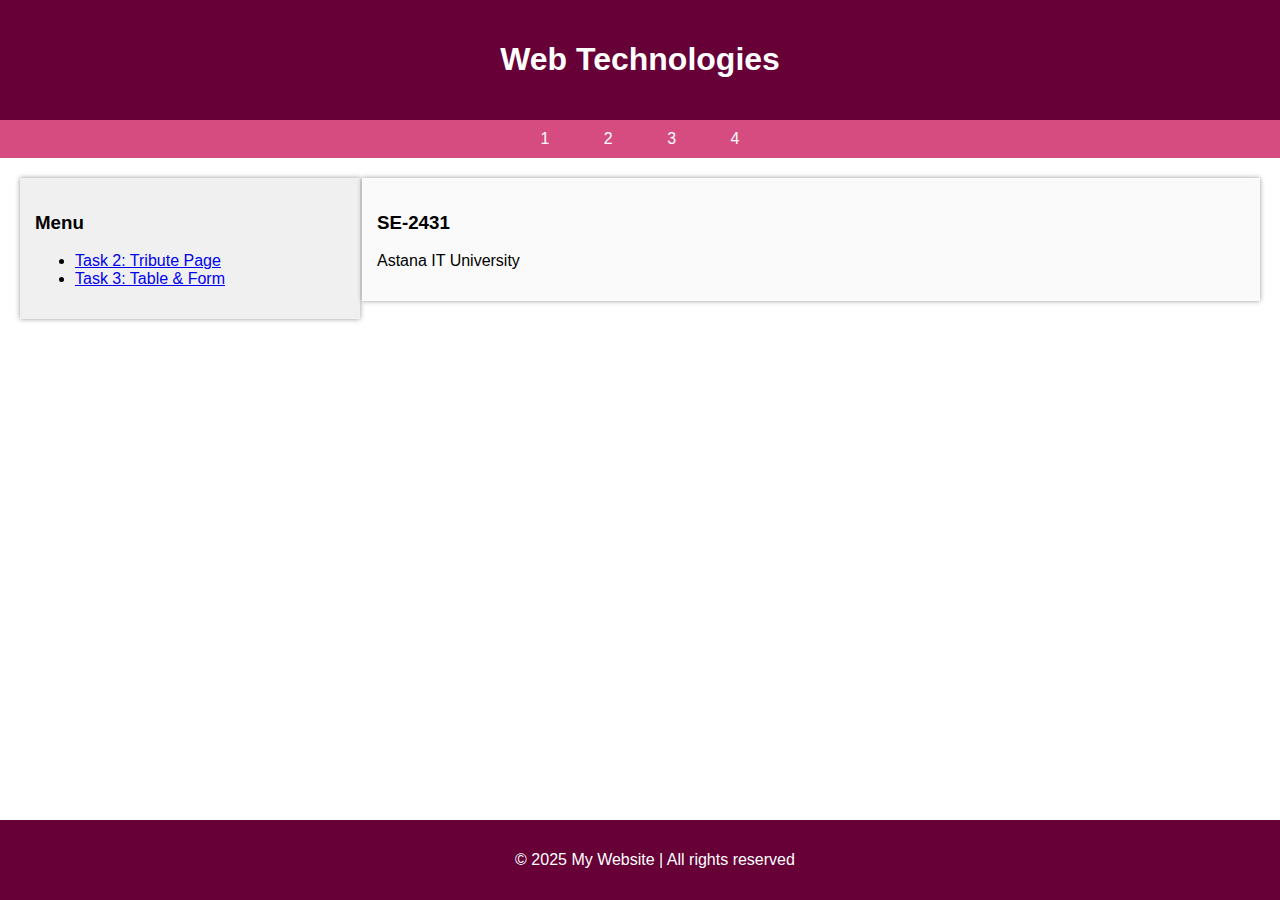
<file: index.html>
<!DOCTYPE html>
<html lang="en">
<head>
  <meta charset="UTF-8">
  <title>My Website</title>
  <link rel="stylesheet" href="style.css">
</head>
<body>

  <div id="header">
    <h1>Web Technologies</h1>
  </div>

  <div id="nav">
    <a href="#">1</a>
    <a href="#">2</a>
    <a href="#">3</a>
    <a href="#">4</a>
  </div>

  <div id="container">
    <div id="sidebar">
      <h3>Menu</h3>
      <ul>
      <li><a href="../Task 2/task2.html" target="_blank">Task 2: Tribute Page</a></li>
      <li><a href="../Task 3/task3.html" target="_blank">Task 3: Table & Form</a></li>
      </ul>
    </div>

    <div id="aside">
      <h3>SE-2431</h3>
      <p>Astana IT University</p>
    </div>
  </div>

  <div id="footer">
    <p>© 2025 My Website | All rights reserved</p>
  </div>
</body>
</html>
</file>
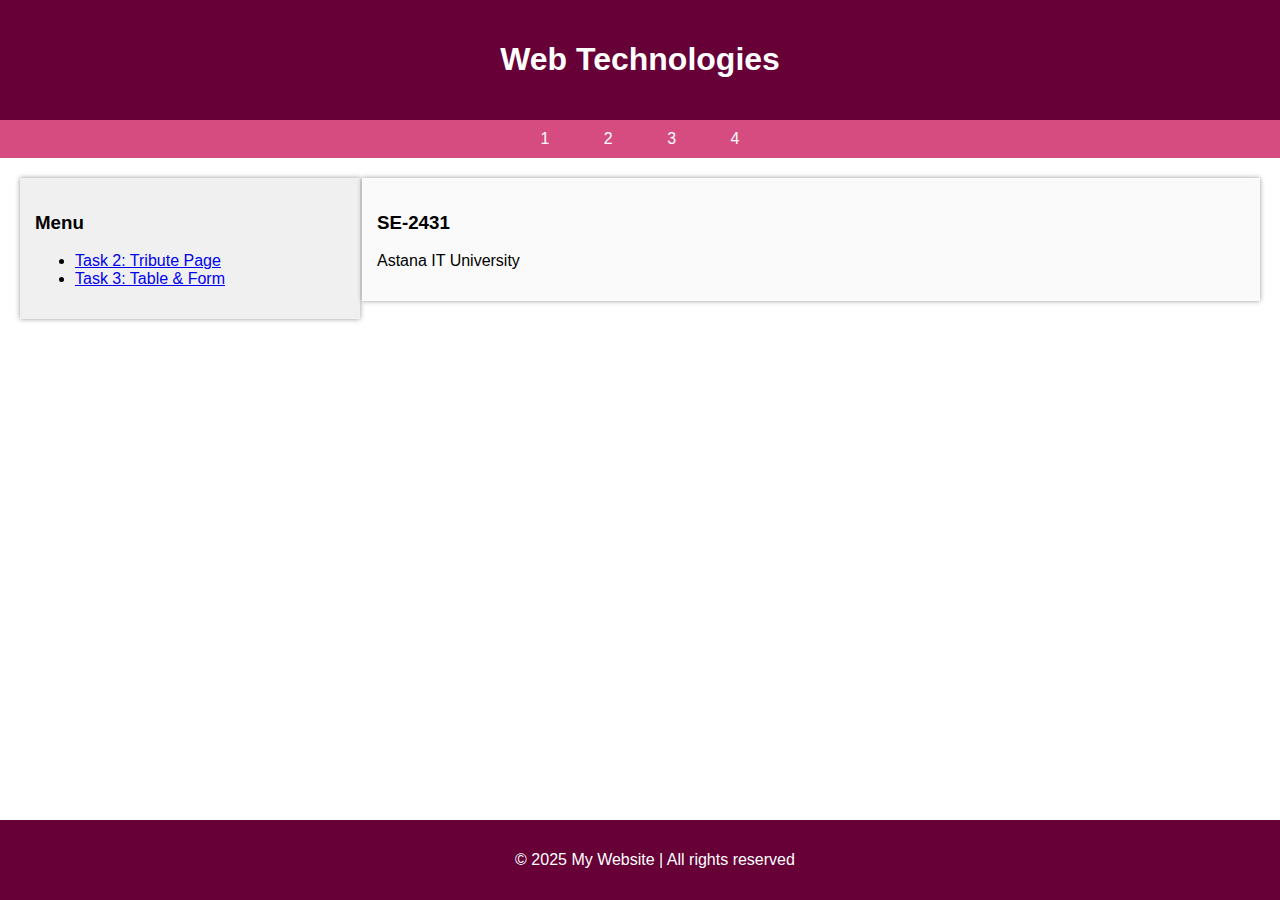
<file: task1.html>
<!DOCTYPE html>
<html lang="en">
<head>
  <meta charset="UTF-8">
  <title>My Website</title>
  <link rel="stylesheet" href="stylle.css">
</head>
<body>

  <div id="header">
    <h1>Web Technologies</h1>
  </div>

  <div id="nav">
    <a href="#">1</a>
    <a href="#">2</a>
    <a href="#">3</a>
    <a href="#">4</a>
  </div>

  <div id="container">
    <div id="sidebar">
      <h3>Menu</h3>
      <ul>
      <li><a href="../Task 2/task2.html" target="_blank">Task 2: Tribute Page</a></li>
      <li><a href="../Task 3/task3.html" target="_blank">Task 3: Table & Form</a></li>
      </ul>
    </div>

    <div id="aside">
      <h3>SE-2431</h3>
      <p>Astana IT University</p>
    </div>
  </div>

  <div id="footer">
    <p>© 2025 My Website | All rights reserved</p>
  </div>
</body>
</html>
</file>
<file: style.css>
body {
  margin: 0;
  font-family: Arial, sans-serif;
}

#header {
  background: #660036;
  color: white;
  padding: 20px;
  text-align: center;
}

#nav {
  background: #d64b80;
  padding: 10px;
  text-align: center;
}

#nav a {
  color: white;
  text-decoration: none;
  margin: 0 15px;
  padding: 5px 10px;
}

#nav a:hover {
  background: #660036;
  border-radius: 5px;
}

#container {
  overflow: auto;
  padding: 20px;
}

#sidebar {
  float: left;
  width: 25%;
  background: #f0f0f0;
  padding: 15px;
  box-shadow: 0 0 5px #999;
}

#aside {
  float: right;
  width: 70%;
  background: #fafafa;
  padding: 15px;
  box-shadow: 0 0 5px #999;
}

#footer {
  clear: both;
  background: #660036;
  color: white;
  text-align: center;
  padding: 15px;
  margin-top: 20px;
  position: fixed;
  bottom: 0;
  left: 0;
  width: 100%;
}
</file>
<file: stylle.css>
body {
  margin: 0;
  font-family: Arial, sans-serif;
}

#header {
  background: #660036;
  color: white;
  padding: 20px;
  text-align: center;
}

#nav {
  background: #d64b80;
  padding: 10px;
  text-align: center;
}

#nav a {
  color: white;
  text-decoration: none;
  margin: 0 15px;
  padding: 5px 10px;
}

#nav a:hover {
  background: #660036;
  border-radius: 5px;
}

#container {
  overflow: auto;
  padding: 20px;
}

#sidebar {
  float: left;
  width: 25%;
  background: #f0f0f0;
  padding: 15px;
  box-shadow: 0 0 5px #999;
}

#aside {
  float: right;
  width: 70%;
  background: #fafafa;
  padding: 15px;
  box-shadow: 0 0 5px #999;
}

#footer {
  clear: both;
  background: #660036;
  color: white;
  text-align: center;
  padding: 15px;
  margin-top: 20px;
  position: fixed;
  bottom: 0;
  left: 0;
  width: 100%;
}
</file>
